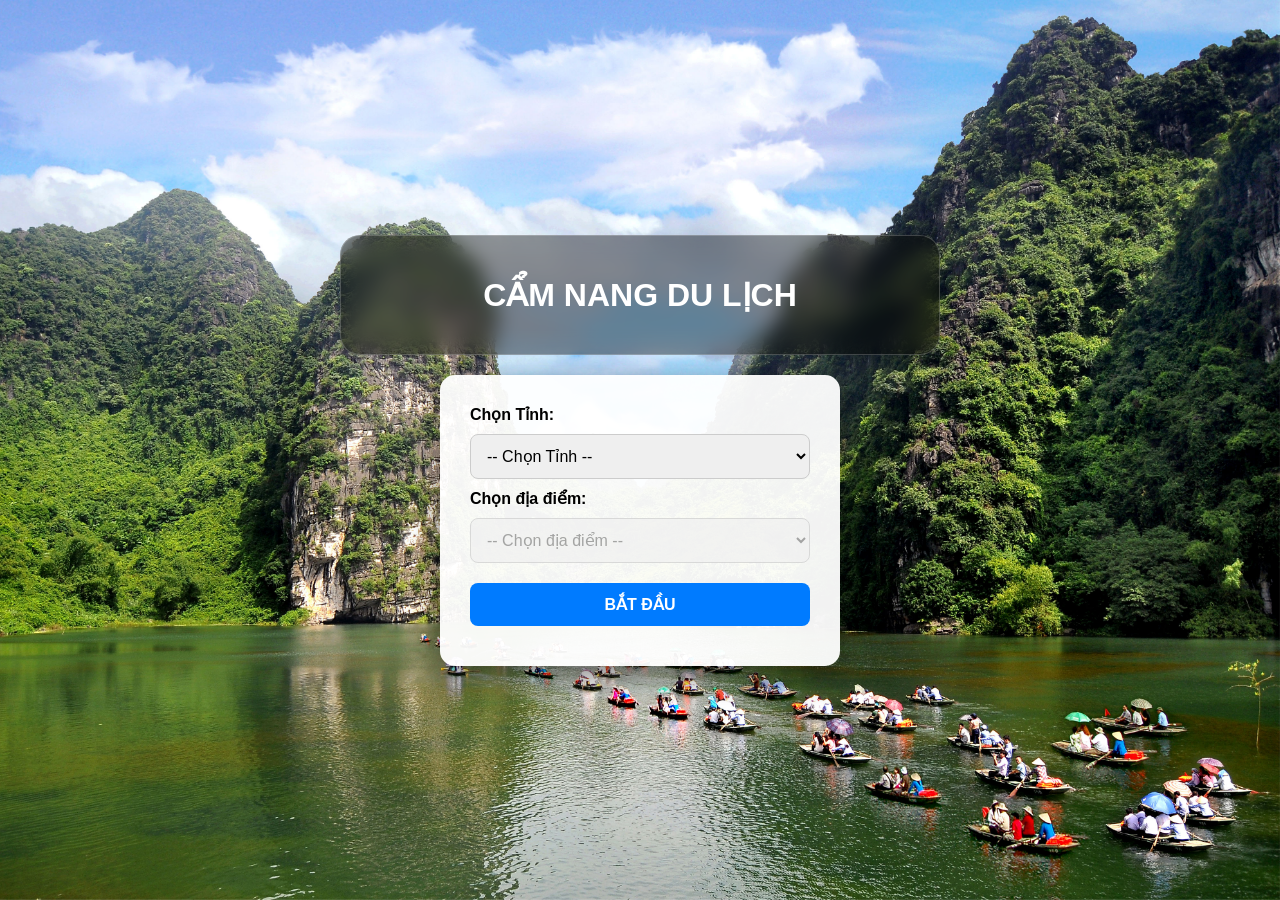
<file: index.html>
<!DOCTYPE html>
<html lang="vi">
<head>
    <meta charset="UTF-8">
    <meta name="viewport" content="width=device-width, initial-scale=1.0">
    <title>Travel Guide - Professional Edition</title>
    <link rel="stylesheet" href="./style/indexstyle.css">
</head>
<body>

    <div class="slideshow-container">
        <div class="slide fade"><img src="./pic/trang_an1.jpg"></div>
        <div class="slide fade"><img src="./pic/20230419153818-125-2.jpg"></div>
        <div class="slide fade"><img src="./pic/hinh-nen-viet-nam-4k43.jpg"></div>
    </div>

    <div id="container">
        <header id="Banner">
            <h1>CẨM NANG DU LỊCH</h1>
        </header>

        <main id="MainContent">
            <p><strong>Chọn Tỉnh:</strong></p>
            <select id="provinceSelect">
                <option value="">-- Chọn Tỉnh --</option>
            </select>

            <p><strong>Chọn địa điểm:</strong></p>
            <select id="locationSelect" disabled>
                <option value="">-- Chọn địa điểm --</option>
            </select>

            <button id="btnStart" class="btn-start">BẮT ĐẦU</button>
        </main>
    </div>

    <script src="./code/code.js"></script>
</body>
</html>
</file>
<file: style/indexstyle.css>
* { margin: 0; padding: 0; box-sizing: border-box; }
        html, body { height: 100%; width: 100%; font-family: 'Segoe UI', Arial, sans-serif; overflow-x: hidden; }

        .slideshow-container {
            position: fixed;
            top: 0; left: 0;
            width: 100vw;
            height: 100vh;
            z-index: -1;
            background-color: #000;
        }

        .slide { display: none; width: 100%; height: 100%; }
        .slide img {
            width: 100%;
            height: 100%;
            object-fit: cover;
            object-position: center;
        }

        #container {
            min-height: 100vh;
            display: flex;
            flex-direction: column;
            align-items: center;
            justify-content: center;
            padding: 20px;
        }

        #Banner {
            padding: 40px;
            width: 100%;
            max-width: 600px;
            text-align: center;
            color: white;
            background: rgba(0, 0, 0, 0.4);
            backdrop-filter: blur(10px);
            -webkit-backdrop-filter: blur(10px);
            border-radius: 20px;
            margin-bottom: 20px;
            border: 1px solid rgba(255,255,255,0.2);
        }

        #MainContent {
            width: 100%;
            max-width: 400px;
            padding: 30px;
            background: rgba(255, 255, 255, 0.95);
            border-radius: 15px;
            box-shadow: 0 10px 30px rgba(0,0,0,0.5);
        }

        select, .btn-start {
            width: 100%;
            padding: 12px;
            margin: 10px 0;
            border-radius: 8px;
            border: 1px solid #ccc;
            font-size: 16px;
        }

        .btn-start {
            background: #007bff;
            color: white;
            border: none;
            font-weight: bold;
            cursor: pointer;
            transition: 0.3s;
        }

        .btn-start:disabled {
            background: #888 !important;
            cursor: not-allowed;
            opacity: 0.7;
        }

        #customModal, #Lightbox {
            display: none;
            position: fixed;
            top: 0; left: 0;
            width: 100%; height: 100%;
            background: rgba(0,0,0,0.8);
            z-index: 1000;
            justify-content: center;
            align-items: center;
        }

        .modal-content {
            background: white;
            padding: 25px;
            border-radius: 10px;
            width: 90%;
            max-width: 400px;
            text-align: center;
            position: relative;
        }

        #LightboxImg {
            max-width: 90%;
            max-height: 80%;
            border: 3px solid white;
            border-radius: 5px;
        }

        .close-btn {
            position: absolute;
            top: 10px; right: 15px;
            font-size: 30px;
            cursor: pointer;
            color: #fff;
        }
        .modal-content .close-btn { color: #666; }

        .fade { animation: fadeAnim 1.5s; }
        @keyframes fadeAnim { from { opacity: 0.5; } to { opacity: 1; } }



    #locationSelect option:disabled {
        color: #ccc;
        background-color: #f8f9fa;
        font-style: italic;
    }
</file>
